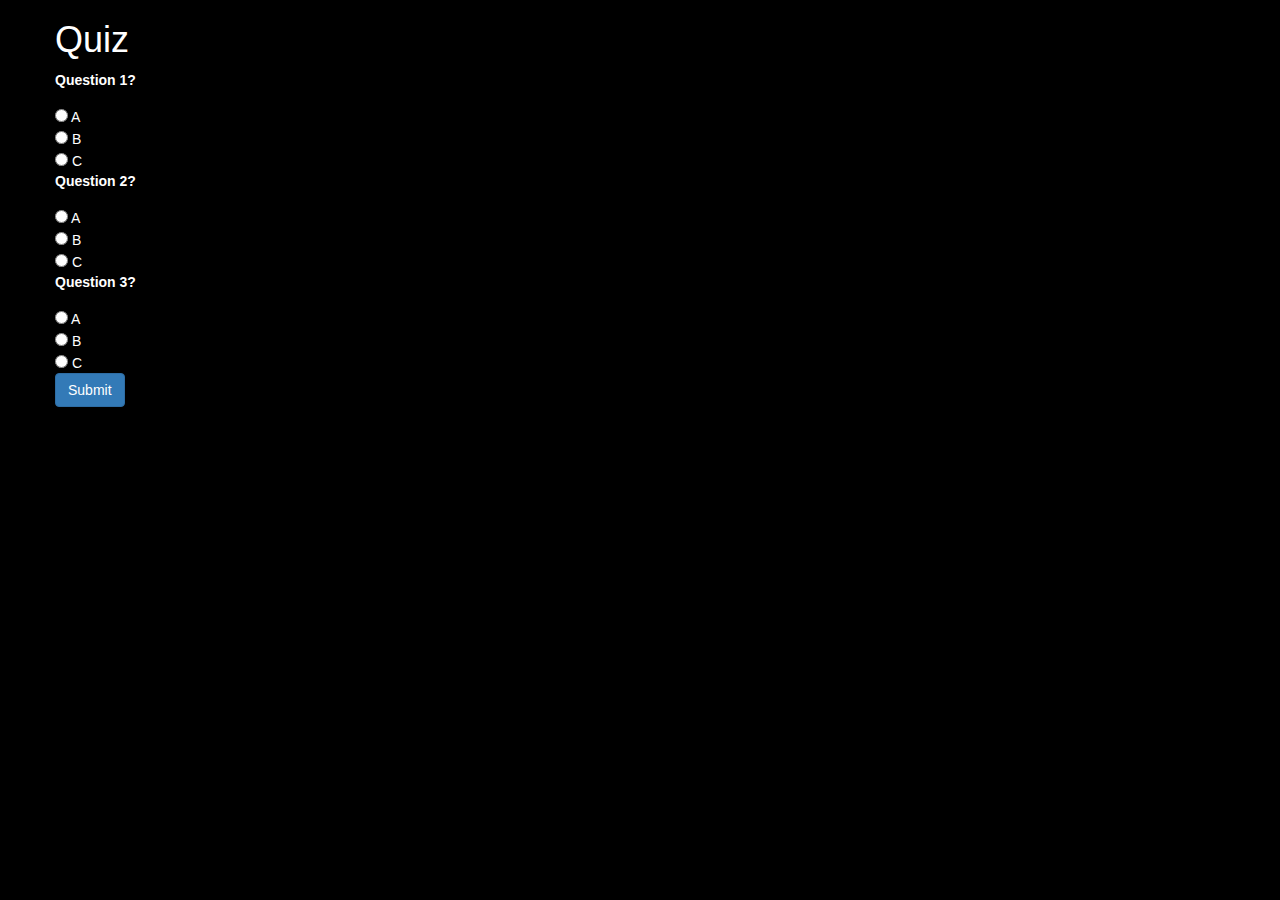
<file: quiz/index.html>
<!DOCTYPE html>
<html>
  <head>
    <title>Quiz Thing</title>
    <link rel="stylesheet" href="css/bootstrap.min.css">
    <link rel="stylesheet" href="css/jquery-ui.css">
    <link rel="stylesheet" href="css/custom.css">
    <script type="text/javascript" src="js/jquery-1.11.2.js"></script>
    <script type="text/javascript" src="js/jquery-ui.min.js"></script>
    <script type="text/javascript" src="js/quiz.js"></script>
  </head>

  <body>
  	<div class="container">
			<header class="row">
        <h1>Quiz</h1>
      </header>

      <div class="row" id="quiz">
        <div class="question">
          <p>
            <label name="q1">Question 1?</label>
          </p>
          <input type="radio" name="q1" value="a" id="q1a"> A
          <br>
          <input type="radio" name="q1" value="b" id="q1b"> B
          <br>
          <input type="radio" name="q1" value="c" id="q1c" required> C
          <br>
          <span class="message" id="m1"></span>
        </div>

        <div class="question">
          <p>
            <label name="q1">Question 2?</label>
          </p>
          <input type="radio" name="q2" value="a" id="q2a"> A
          <br>
          <input type="radio" name="q2" value="b" id="q2b"> B
          <br>
          <input type="radio" name="q2" value="c" id="q2c" required> C
          <br>
          <span class="message" id="m2"></span>
        </div>

        <div class="question">
          <p>
            <label name="q1">Question 3?</label>
          </p>
          <input type="radio" name="q3" value="a" id="q3a"> A
          <br>
          <input type="radio" name="q3" value="b" id="q3b"> B
          <br>
          <input type="radio" name="q3" value="c" id="q3c" required> C
          <br>
          <span class="message" id="m3"></span>
        </div>

        <div class="submit">
          <button id="submit" class="btn btn-primary">Submit</button>
        </div>
      </div>
	  </div>
  </body>
</html>
</file>
<file: quiz/css/custom.css>
body {
	color: #fff;
	background-color: #000;
}
</file>
